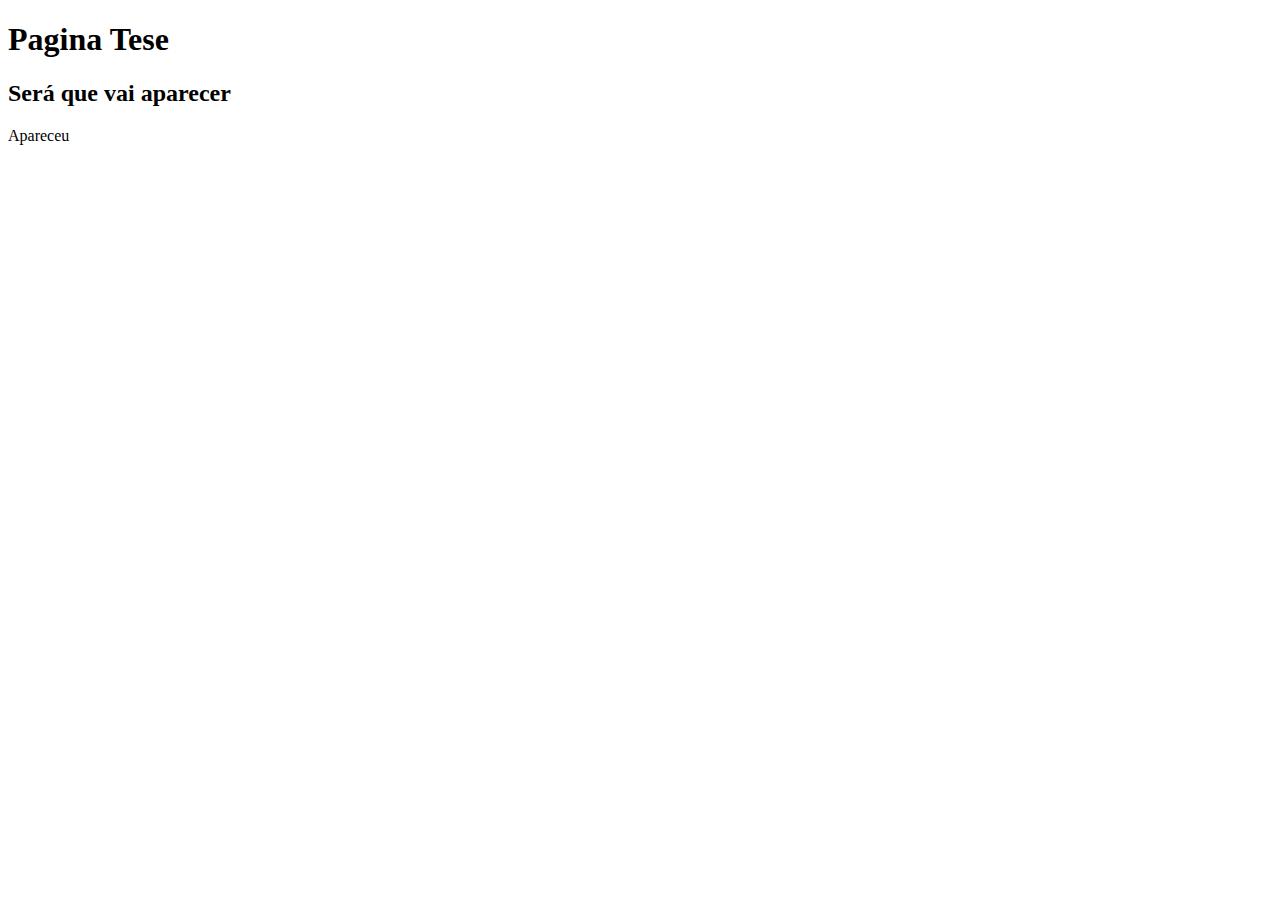
<file: index.html>
<!DOCTYPE html>
<html>
<head>
	<title>Teste</title>
	<script type="text/javascript" src="js/documento.js"></script>
</head>
<body>

<h1>Pagina Tese</h1>

<h2 id="teste"></h2>
<p id="teste2"></p>


<script>
	document.getElementById("teste").innerHTML = "Será que vai aparecer";
	document.getElementById("teste2").innerHTML = "Apareceu";

</script>

</body>
</html>
</file>
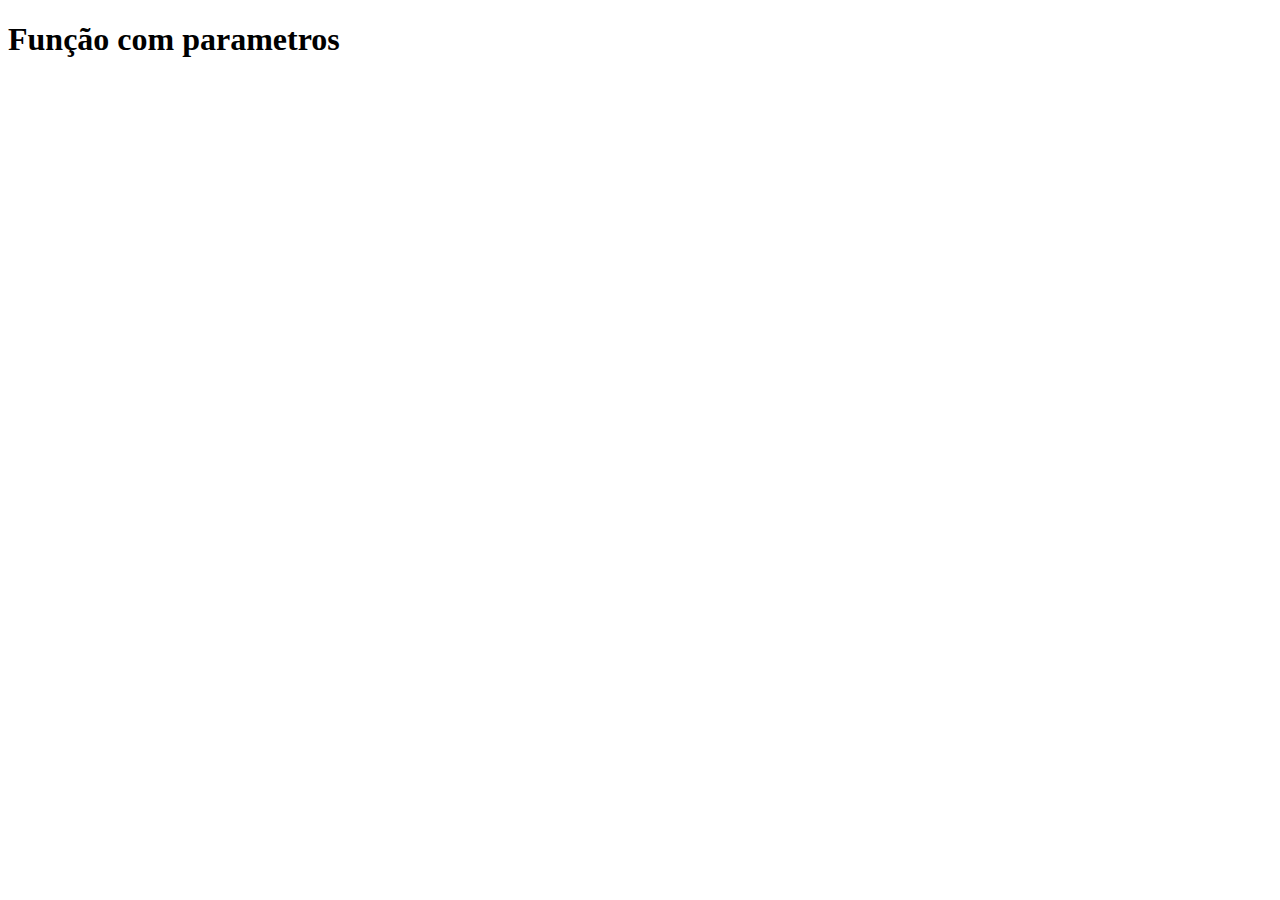
<file: aula11.html>
<!DOCTYPE html>
<html>
<head>
	<title>Paremetros na Função</title>
	<meta charset="utf-8">

</head>
<body>
	<h1>Função com parametros</h1>

	<div id='div'></div>
	<script type="text/javascript" src="js/script.js"></script>	
</body>
</html>
</file>
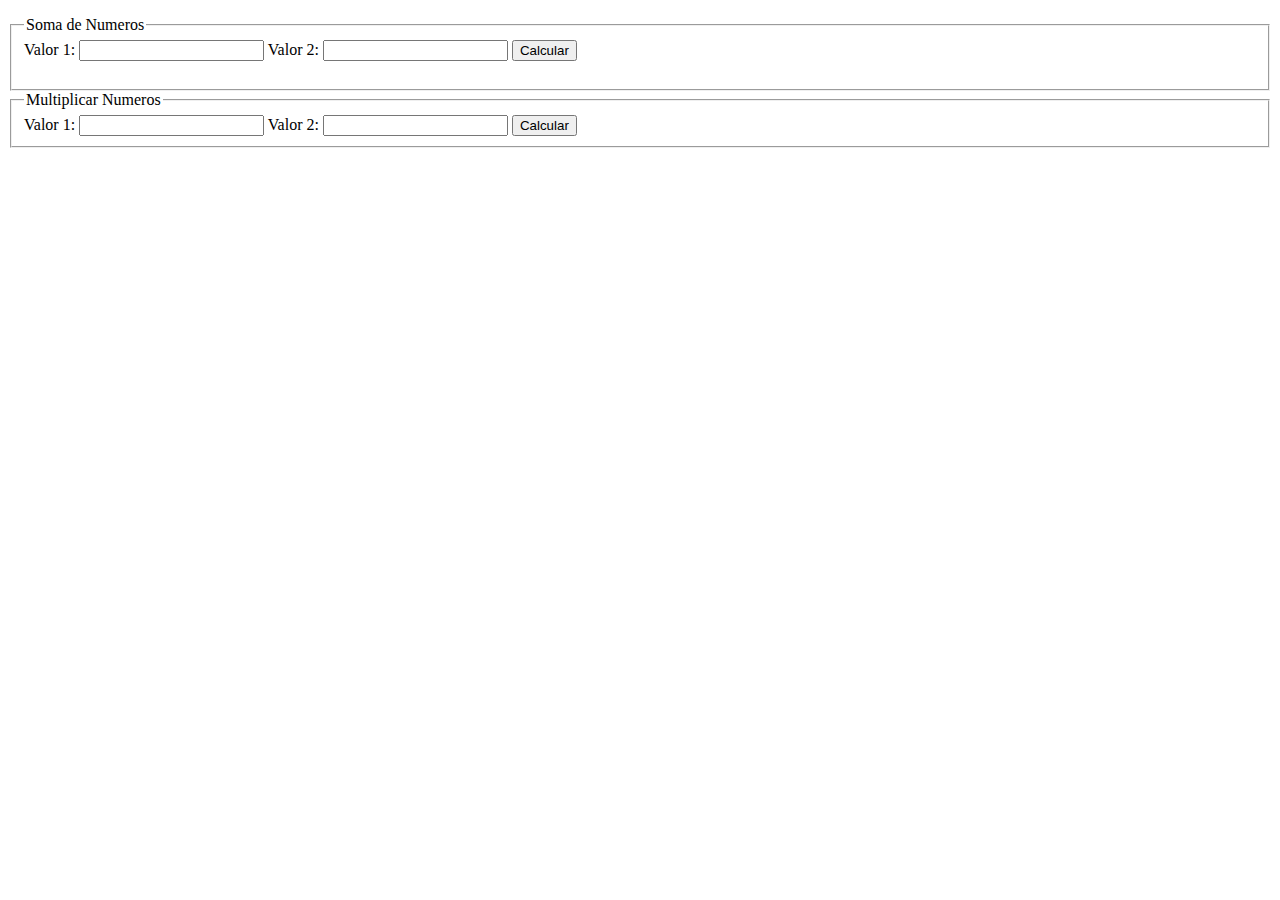
<file: aula5.html>
<!DOCTYPE html>
<html>
<head>
	<title>Aula 5</title>
</head>
<body>

<p id="escreve"></p>
<p id="idade"></p>

<fieldset>
    <legend>Soma de Numeros</legend>

    <label>Valor 1:</label>
    <input id="txt1" type="text"/>

    <label>Valor 2: </label>
    <input id="txt2" type="text"/>

    <button id="soma" onclick="somarValores()"> Calcular </button>
	<h3 id="xbolinha"></h3>
</fieldset>


<fieldset>
    <legend>Multiplicar Numeros</legend>

    <label>Valor 1:</label>
    <input id="valor1" type="text"/>

    <label>Valor 2: </label>
    <input id="valor2" type="text"/>

    <button id="multiplicar" onclick="multiplicaValores()"> Calcular </button>
</fieldset>
<h3 id="xbolinha1"></h3>




<script type="text/javascript" src="js/documento.js"></script>

	
</body>
</html>
</file>
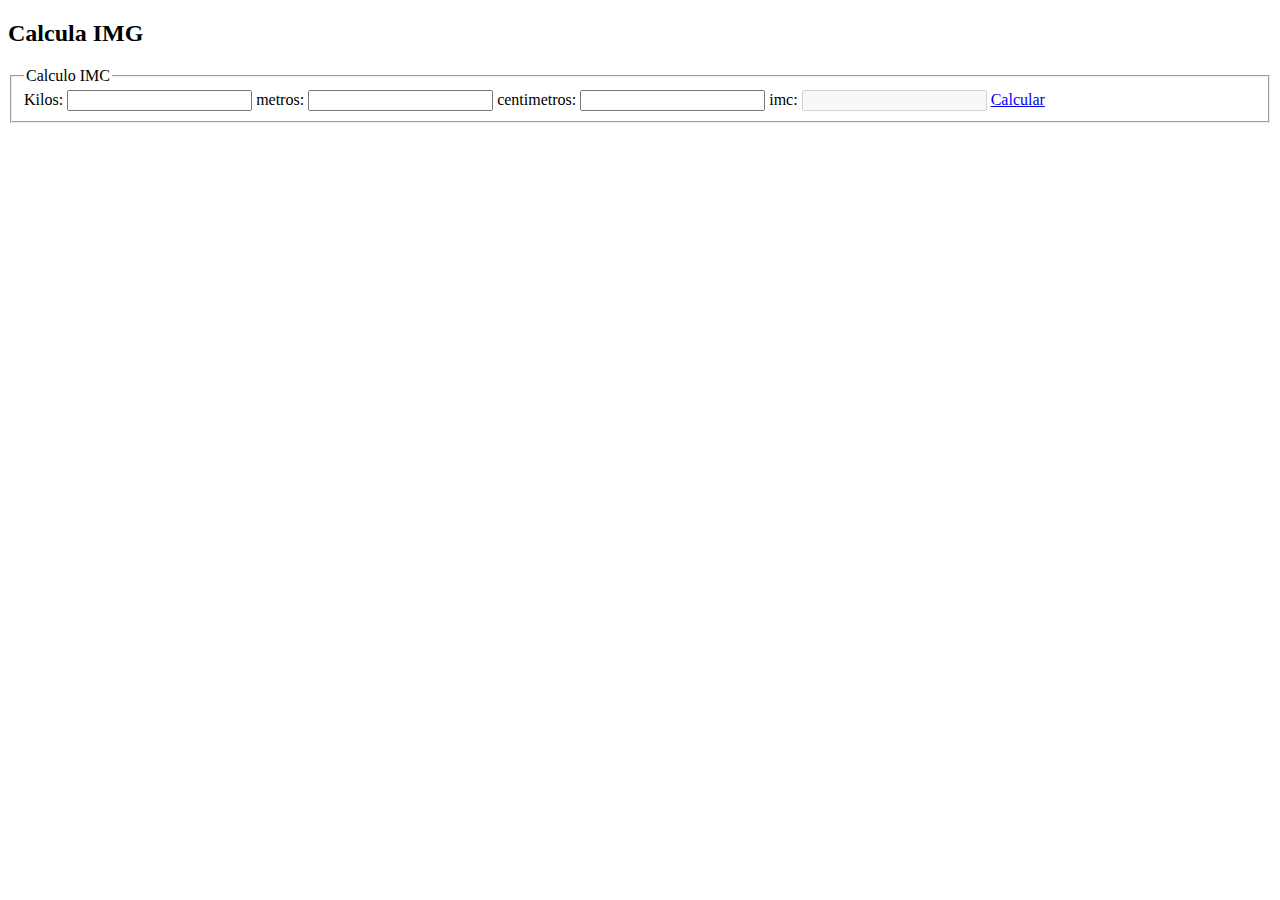
<file: aula6.html>
<!DOCTYPE html>
<html>
<head>
	<title>Calcula IMC</title>
	<meta charset="utf-8">
</head>
<body>
<h2>Calcula IMG</h2>
 <form id="formulario">
    <fieldset>
    	<legend>Calculo IMC</legend>
    	
        <label for="kilos">Kilos:</label>
        <input name="kilos" type="text" />
    
        <label for="metros">metros:</label>
        <input name="metros" type="text" />
    
        <label for="centimetros">centimetros:</label>
        <input name="centimetros" type="text" />
    
        <label for="imc">imc:</label>
        <input name="imc" type="text" disabled="disabled" />
            
        <a href="#" onclick="calculaIMC();">Calcular</a>
    </fieldset>
    </form>

<script type="text/javascript" src="js/documento.js"></script>
</body>
</html>
</file>
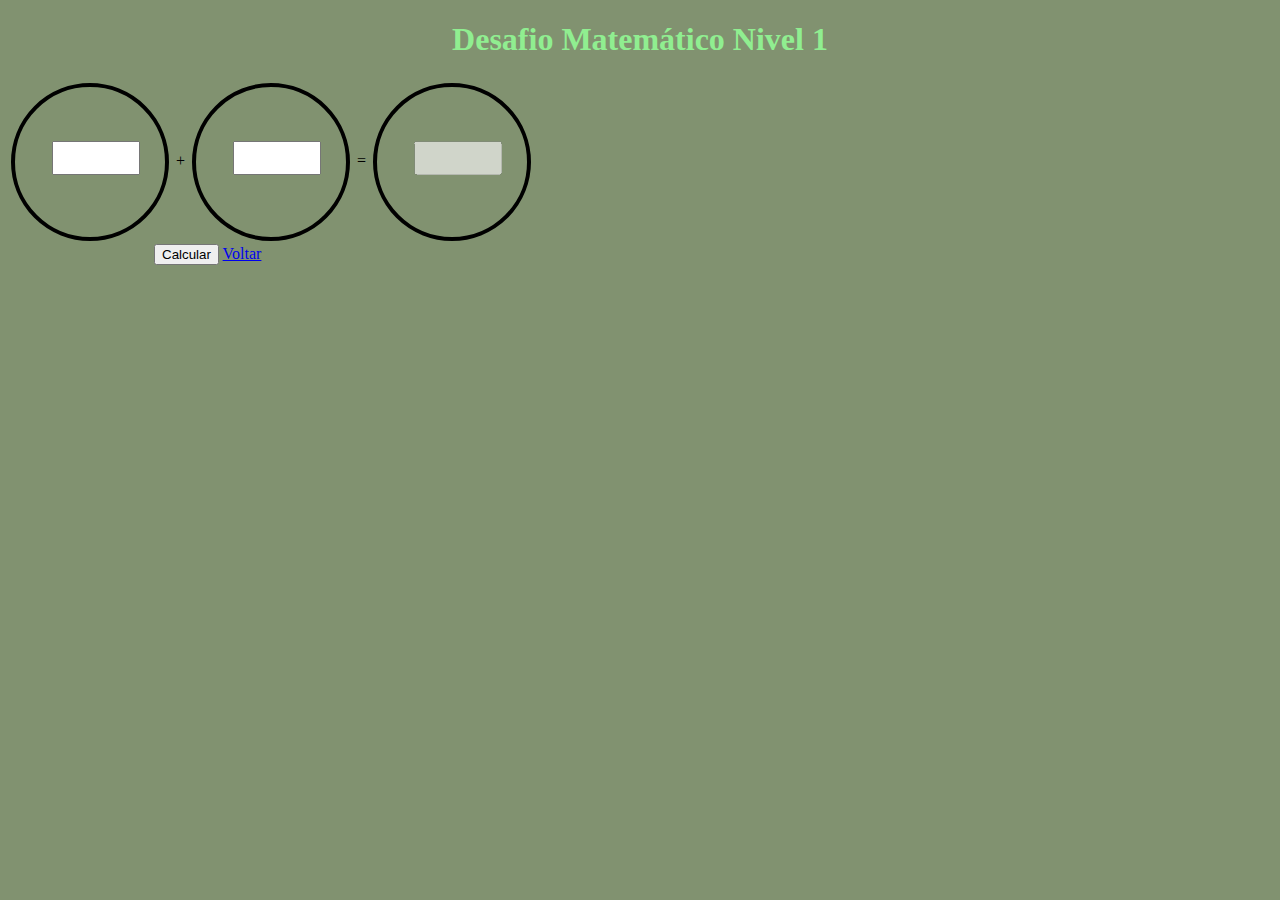
<file: nivel1.html>
<!DOCTYPE html>
<html>
<head>
	<title> Desafio Matemático Nivel 1 </title>

	<link rel="stylesheet" href="https://stackpath.bootstrapcdn.com/bootstrap/4.1.2/css/bootstrap.min.css" integrity="sha384-Smlep5jCw/wG7hdkwQ/Z5nLIefveQRIY9nfy6xoR1uRYBtpZgI6339F5dgvm/e9B" crossorigin="anonymous">

	<link rel="stylesheet" type="text/css" href="css/estilo.css">
	<meta charset="utf-8">
</head>
<body>
	<h1>Desafio Matemático Nivel 1</h1>

	<div class="valor">
		<input type="text" name="v1" id="primeiro">
	</div>
	+
	<div  class="valor"> 
		<input type="text" name="v3 "id="terceiro">
	</div> =
	<div class="valor">
		<input type="text" name="resultado" disabled="disabled">
	</div>
	<br />

	<button onclick="desafio()">Calcular </button>

	<a href="desafio.html"> Voltar</a>


	<script type="text/javascript" src="js/script.js"></script>		

	<script src="https://code.jquery.com/jquery-3.3.1.slim.min.js" integrity="sha384-q8i/X+965DzO0rT7abK41JStQIAqVgRVzpbzo5smXKp4YfRvH+8abtTE1Pi6jizo" crossorigin="anonymous"></script>
	<script src="https://cdnjs.cloudflare.com/ajax/libs/popper.js/1.14.3/umd/popper.min.js" integrity="sha384-ZMP7rVo3mIykV+2+9J3UJ46jBk0WLaUAdn689aCwoqbBJiSnjAK/l8WvCWPIPm49" crossorigin="anonymous"></script>
	<script src="https://stackpath.bootstrapcdn.com/bootstrap/4.1.2/js/bootstrap.min.js" integrity="sha384-o+RDsa0aLu++PJvFqy8fFScvbHFLtbvScb8AjopnFD+iEQ7wo/CG0xlczd+2O/em" crossorigin="anonymous"></script>

</body>
</html>
</file>
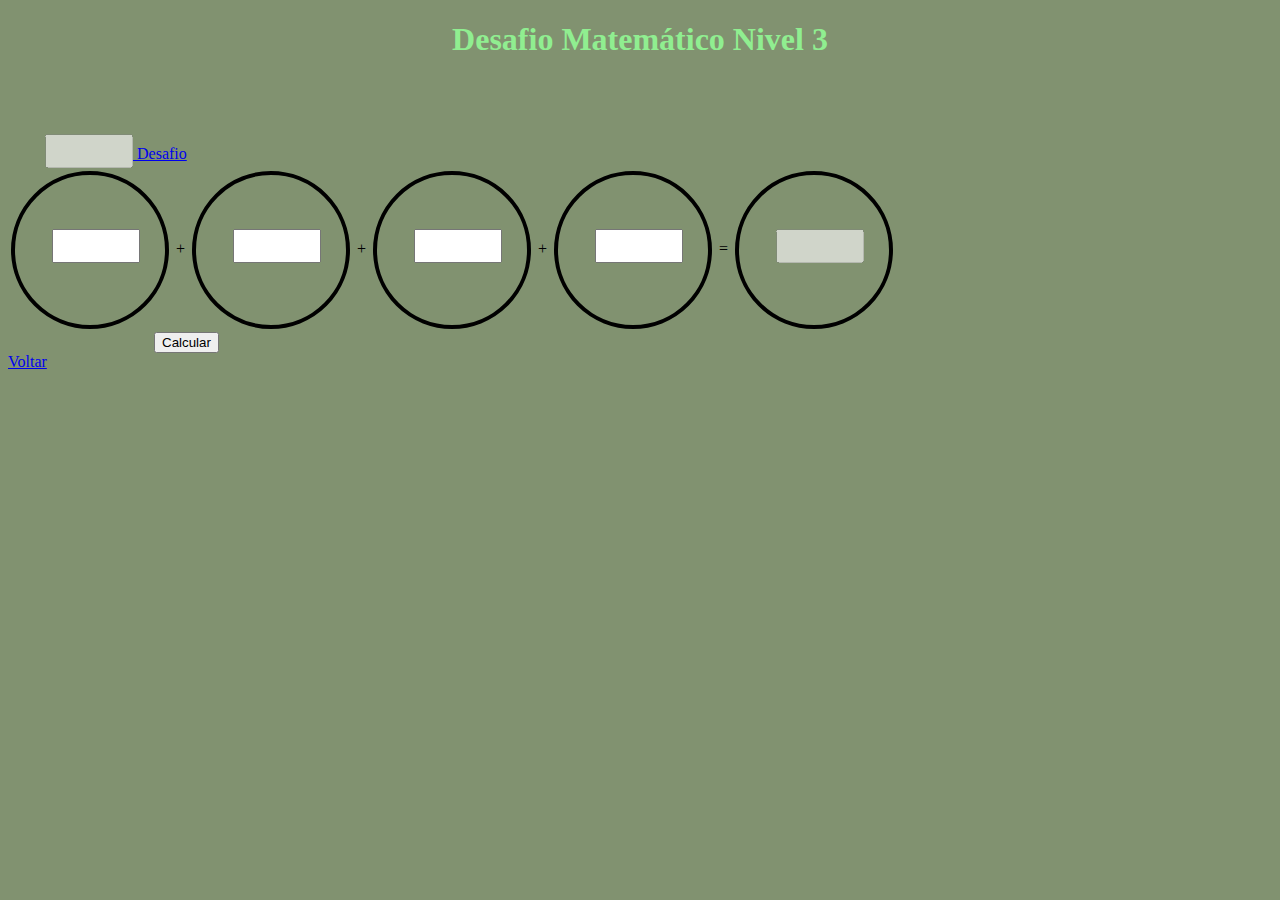
<file: nivel3.html>
<!DOCTYPE html>
<html>
<head>
	<title>Desafio Matemático Nivel 3</title>
	<link rel="stylesheet" href="https://stackpath.bootstrapcdn.com/bootstrap/4.1.2/css/bootstrap.min.css" integrity="sha384-Smlep5jCw/wG7hdkwQ/Z5nLIefveQRIY9nfy6xoR1uRYBtpZgI6339F5dgvm/e9B" crossorigin="anonymous">

	<link rel="stylesheet" type="text/css" href="css/estilo.css">
	<meta charset="utf-8">
</head>
<body>
	<h1> Desafio Matemático Nivel 3 </h1>

	<div >
		
		<a href="#" onclick="randomica()" > <input id="inputValor" type="text" disabled="disabled" /> Desafio	</a>
	</div>


	<div class="valor">
		<input type="text" name="v1" id="primeiro">
	</div>
	+
	<div class="valor">
		<input type="text" name="v2" id="segundo">
	</div>
	+
	<div  class="valor"> 
		<input type="text" name="v3 "id="terceiro">
	</div>
	+
	<div  class="valor"> 
		<input type="text" name="v4 "id="terceiro">
	</div> =
	<div class="valor">
		<input type="text" name="resultado" disabled="disabled">
	</div>
	<br />

	<button onclick="desafio()">Calcular </button>

	<br />
	<a href="desafio.html"> Voltar</a>


	<script type="text/javascript" src="js/script.js"></script>		

<script src="https://code.jquery.com/jquery-3.3.1.slim.min.js" integrity="sha384-q8i/X+965DzO0rT7abK41JStQIAqVgRVzpbzo5smXKp4YfRvH+8abtTE1Pi6jizo" crossorigin="anonymous"></script>
<script src="https://cdnjs.cloudflare.com/ajax/libs/popper.js/1.14.3/umd/popper.min.js" integrity="sha384-ZMP7rVo3mIykV+2+9J3UJ46jBk0WLaUAdn689aCwoqbBJiSnjAK/l8WvCWPIPm49" crossorigin="anonymous"></script>
<script src="https://stackpath.bootstrapcdn.com/bootstrap/4.1.2/js/bootstrap.min.js" integrity="sha384-o+RDsa0aLu++PJvFqy8fFScvbHFLtbvScb8AjopnFD+iEQ7wo/CG0xlczd+2O/em" crossorigin="anonymous"></script>

</body>
</html>
</file>
<file: css/estilo.css>
body{
	background-color: #819270 !important;
}
img{
	width: 250px;
}
fieldset{
	width: 200px;
}
input,label{
	width: 80px;
	font-size: 25px;
	font-family: verdana;
	color: red;
}
#primeiroNome{
	color: blue;
}
.peso{
	color: white;
}
p {
    width: 100%;
    padding: 25px;
    background-color: coral;
    color: white;
    font-size: 25px;
   }




#amarelo{
	background-color: blue;
	
}

#vermelho{
	background-color: green;
	
}
#azul{
	background-color: yellow;
	
}
#preto{
	background-color: black;
	
}
#azul,#amarelo,#vermelho,#preto{
	width: 150px;
	height: 150px;
	margin: 3px 3px 3px 3px;
	border-radius: 50%;
	display: inline-block;
	border-color: green;
	border:solid 4px;
}
.valor{
	width: 150px;
	height: 150px;
	margin: 3px 3px 3px 3px;
	border-radius: 50%;
	display: inline-block;
	border-color: green;
	border:solid 4px;

}
input, h2{
	
    margin-left: 37px;
    margin-top: 54px;

}
h2{
	font-size: 40px;
}
button{
	margin-left: 146px;
}
h1,h2{
	text-align: center;
	color: lightgreen !important;
}
#desafio{
	margin-left: 300px;
}
img{
	margin-left:  20px;
}


/*a{
	text-decoration: none;
	font-size: 30px;
	text-align: center;
	width: 150px;
	height: 150px;
	margin: 3px 3px 3px 3px;
	background-color: green;
	display: inline-block;
	border-color: green;
	border:solid 4px;
}
*/
</file>
